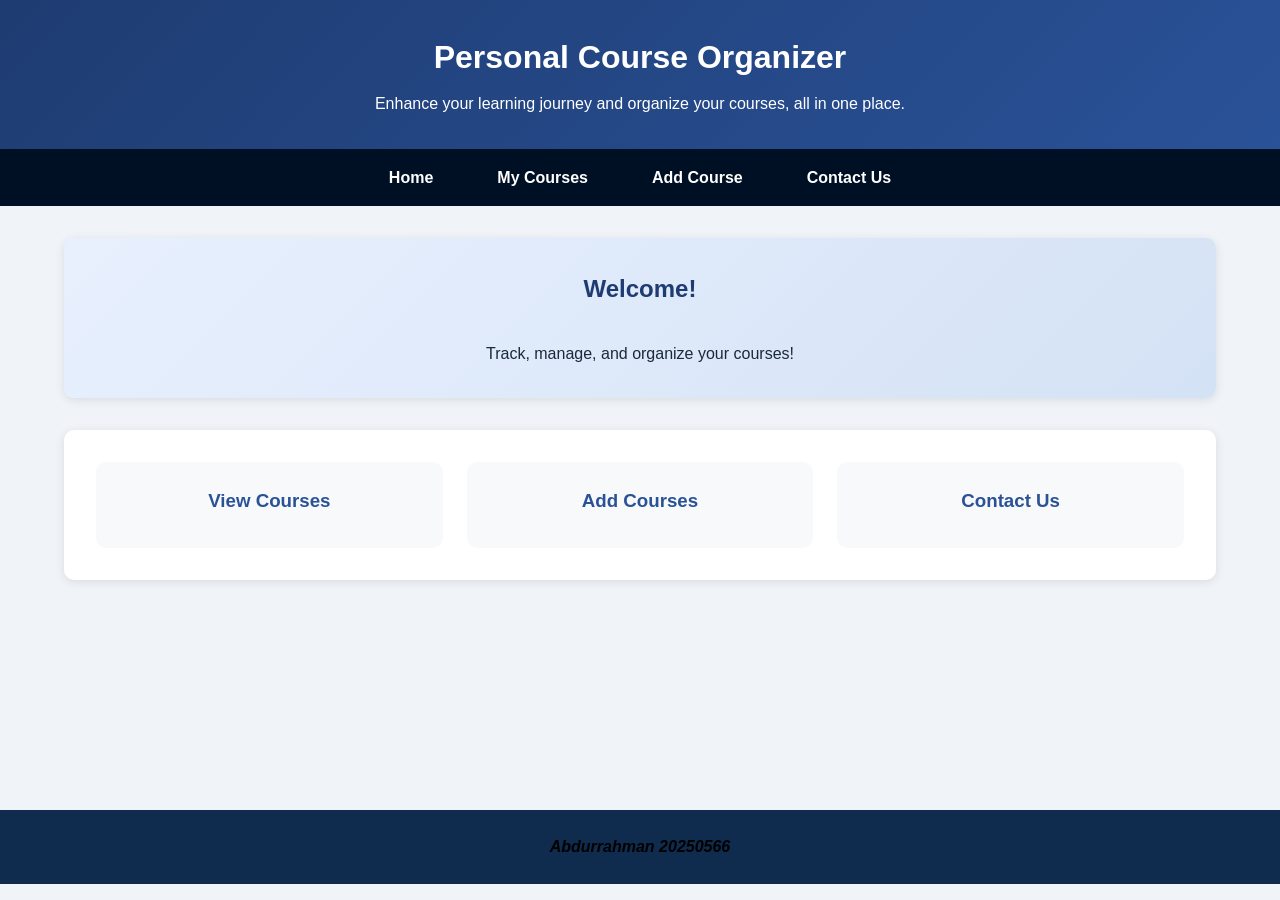
<file: index.html>
<!DOCTYPE html>
<html lang="en">
<head>
    <meta charset="UTF-8">
    <meta name="viewport" content="width=device-width, initial-scale=1.0">
    <title>Home</title>
    <link rel="stylesheet" href="Style.css">
</head>
<body>
    <header>
        <h1>Personal Course Organizer</h1>
        <p>Enhance your learning journey and organize your courses, all in one place.</p>
    </header>

    <nav>
        <ul>
            <li><a href="index.html">Home</a></li>
            <li><a href="MyCourses.html">My Courses</a></li>
            <li><a href="AddCourse.html">Add Course</a></li>
            <li><a href="Contact.html">Contact Us</a></li>
        </ul>
    </nav>

    <main>
        <section class="hero">
            <h2>Welcome!</h2>
            <p>Track, manage, and organize your courses!</p>
        </section>

        <section class="features">
            <div class="feature-card">
                <h3>View Courses</h3>
            </div>
            <div class="feature-card">
                <h3>Add Courses</h3>
            </div>
            <div class="feature-card">
                <h3>Contact Us</h3>
            </div>
        </section>
    </main>

    <footer>
        <p><b><i>Abdurrahman 20250566</i></b></p>
    </footer>
</body>
</html>
</file>
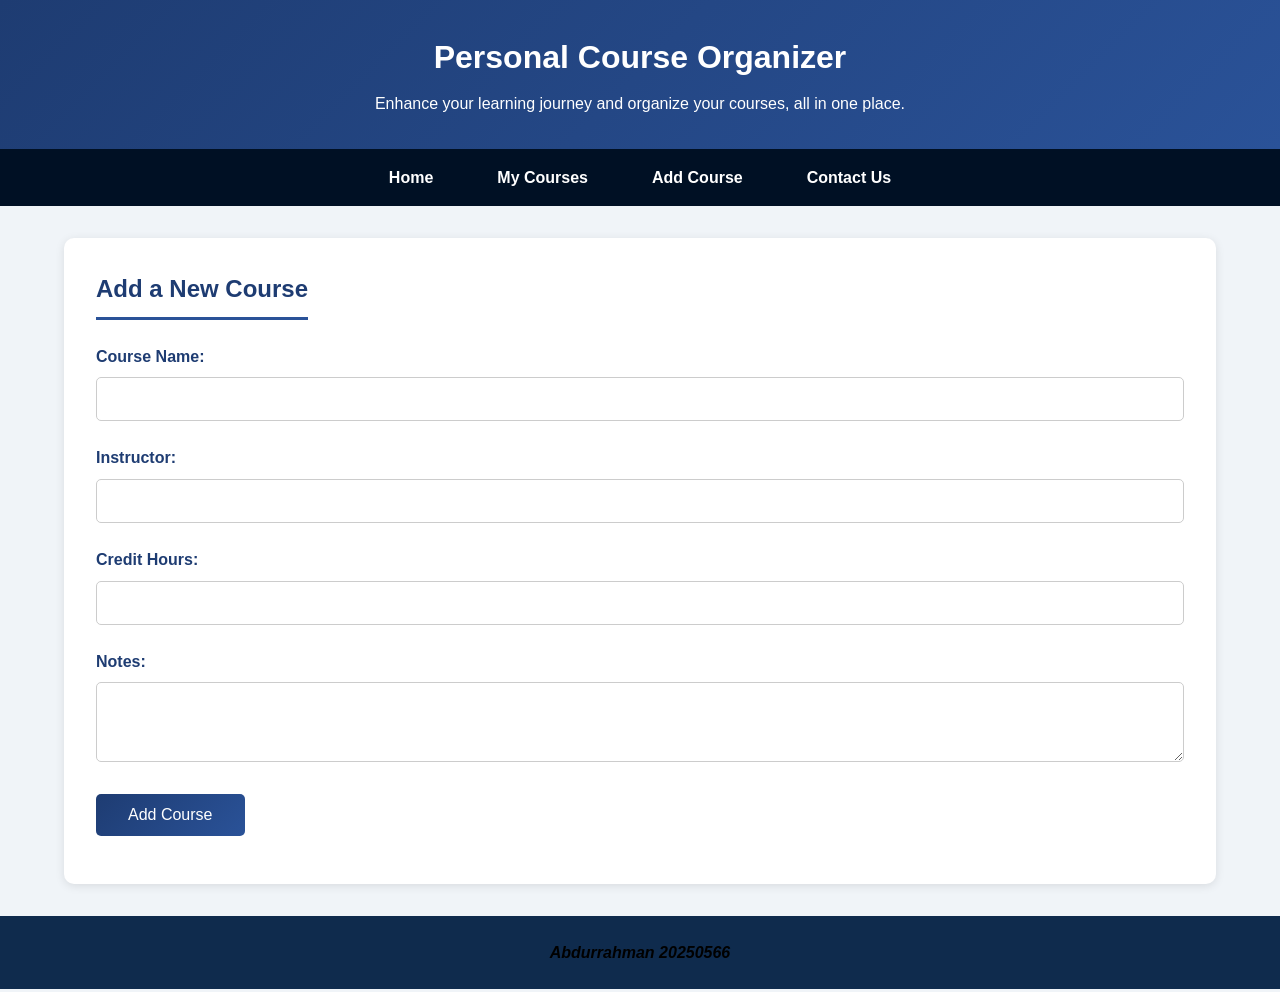
<file: AddCourse.html>
<!DOCTYPE html>
<html lang="en">
<head>
    <meta charset="UTF-8">
    <meta name="viewport" content="width=device-width, initial-scale=1.0">
    <title>Add Course</title>
    <link rel="stylesheet" href="Style.css">
</head>
<body>
    <header>
        <h1>Personal Course Organizer</h1>
        <p>Enhance your learning journey and organize your courses, all in one place.</p>
    </header>

    <nav>
        <ul>
            <li><a href="index.html">Home</a></li>
            <li><a href="MyCourses.html">My Courses</a></li>
            <li><a href="AddCourse.html">Add Course</a></li>
            <li><a href="Contact.html">Contact Us</a></li>
        </ul>
    </nav>

    <main>
        <section>
            <h2>Add a New Course</h2>
            <form id="courseForm">
                <div class="form-group">
                    <label for="courseName">Course Name:</label>
                    <input type="text" id="courseName" name="courseName" required>
                </div>

                <div class="form-group">
                    <label for="instructor">Instructor:</label>
                    <input type="text" id="instructor" name="instructor" required>
                </div>

                <div class="form-group">
                    <label for="credits">Credit Hours:</label>
                    <input type="number" id="credits" name="credits" min="1" max="6" required>
                </div>

                <div class="form-group">
                    <label for="notes">Notes:</label>
                    <textarea id="notes" name="notes" rows="3"></textarea>
                </div>

                <button type="submit" class="submit-btn">Add Course</button>
            </form>
            <p id="formMessage" class="form-message"></p>
        </section>
    </main>

    <footer>
        <p><b><i>Abdurrahman 20250566</i></b></p>
    </footer>

    <script>
        document.getElementById('courseForm').addEventListener('submit', function(e) {
            e.preventDefault();
            const name = document.getElementById('courseName').value;
            const msg = document.getElementById('formMessage');
            msg.textContent = `"${name}" has been added to your courses!`;
            msg.style.color = 'green';
            this.reset();
            setTimeout(() => { msg.textContent = ''; }, 3000);
        });
    </script>
</body>
</html>
</file>
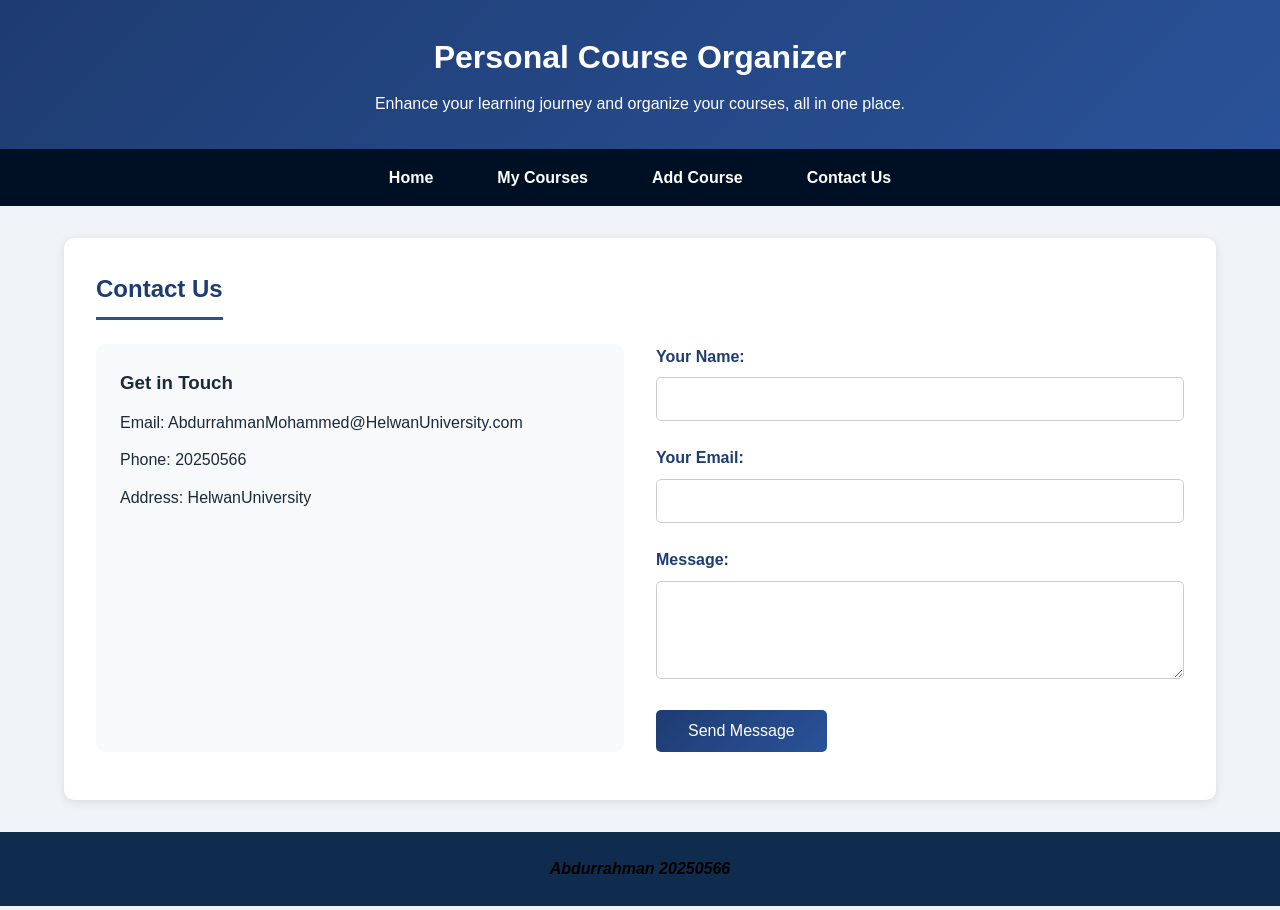
<file: Contact.html>
<!DOCTYPE html>
<html lang="en">
<head>
    <meta charset="UTF-8">
    <meta name="viewport" content="width=device-width, initial-scale=1.0">
    <title>Contact Us</title>
    <link rel="stylesheet" href="Style.css">
</head>
<body>
    <header>
        <h1>Personal Course Organizer</h1>
        <p>Enhance your learning journey and organize your courses, all in one place.</p>
    </header>

    <nav>
        <ul>
            <li><a href="index.html">Home</a></li>
            <li><a href="MyCourses.html">My Courses</a></li>
            <li><a href="AddCourse.html">Add Course</a></li>
            <li><a href="Contact.html">Contact Us</a></li>
        </ul>
    </nav>

    <main>
        <section>
            <h2>Contact Us</h2>
            <div class="contact-container">
                <div class="contact-info">
                    <h3>Get in Touch</h3>
                    <p>Email: AbdurrahmanMohammed@HelwanUniversity.com</p>
                    <p>Phone: 20250566</p>
                    <p>Address: HelwanUniversity</p>
                </div>
                
                <form id="contactForm" class="contact-form">
                    <div class="form-group">
                        <label for="name">Your Name:</label>
                        <input type="text" id="name" required>
                    </div>
                    <div class="form-group">
                        <label for="email">Your Email:</label>
                        <input type="email" id="email" required>
                    </div>
                    <div class="form-group">
                        <label for="message">Message:</label>
                        <textarea id="message" rows="4" required></textarea>
                    </div>
                    <button type="submit" class="submit-btn">Send Message</button>
                </form>
            </div>
            <p id="contactMessage" class="form-message"></p>
        </section>
    </main>

    <footer>
        <p><b><i>Abdurrahman 20250566</i></b></p>
    </footer>

    <script>
        document.getElementById('contactForm').addEventListener('submit', function(e) {
            e.preventDefault();
            const name = document.getElementById('name').value;
            const msg = document.getElementById('contactMessage');
            msg.textContent = `Thanks ${name}! We'll get back to you soon.`;
            msg.style.color = 'green';
            this.reset();
            setTimeout(() => { msg.textContent = ''; }, 3000);
        });
    </script>
</body>
</html>
</file>
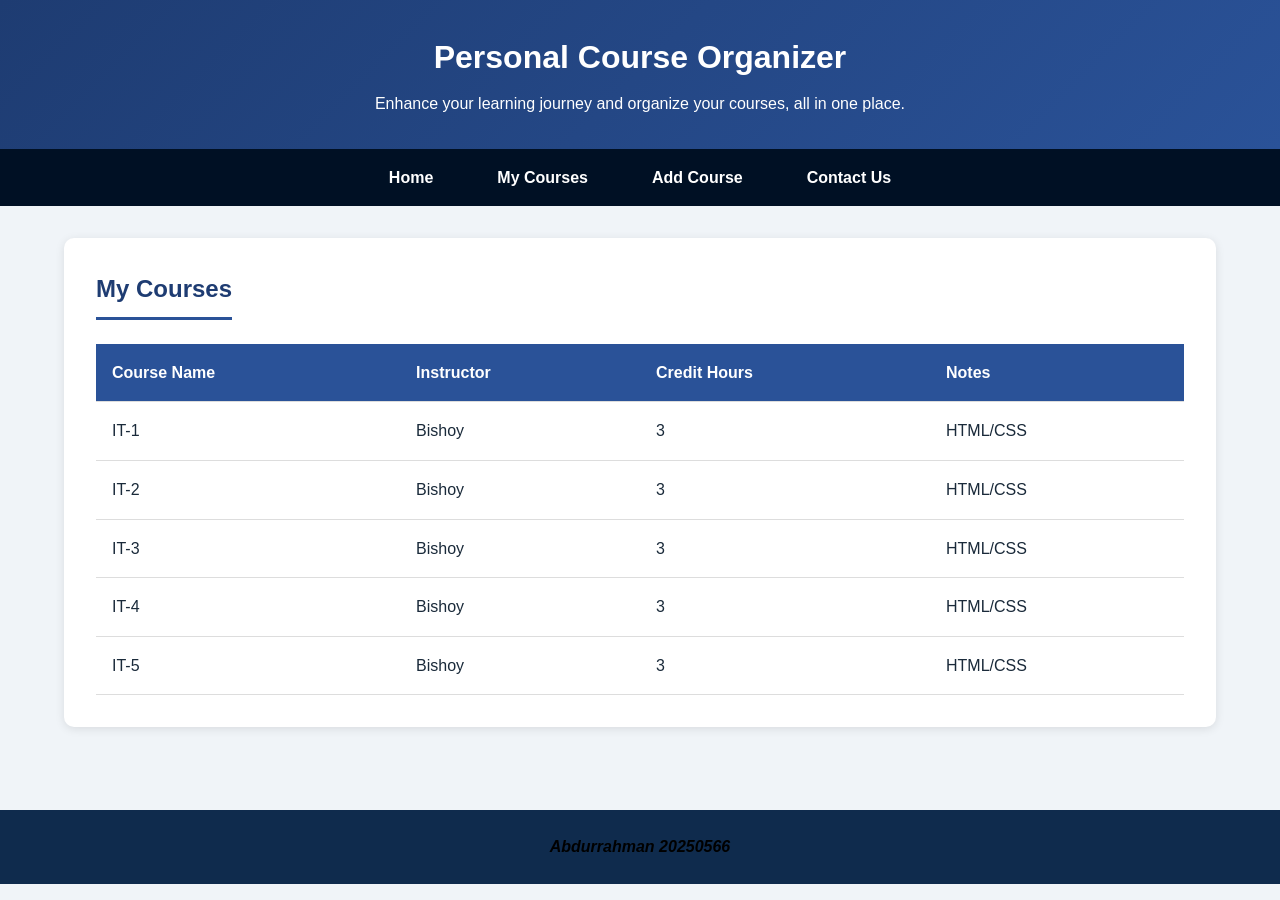
<file: MyCourses.html>
<!DOCTYPE html>
<html lang="en">
<head>
    <meta charset="UTF-8">
    <meta name="viewport" content="width=device-width, initial-scale=1.0">
    <title>My Courses</title>
    <link rel="stylesheet" href="Style.css">
</head>
<body>
    <header>
        <h1>Personal Course Organizer</h1>
        <p>Enhance your learning journey and organize your courses, all in one place.</p>
    </header>

    <nav>
        <ul>
            <li><a href="index.html">Home</a></li>
            <li><a href="MyCourses.html">My Courses</a></li>
            <li><a href="AddCourse.html">Add Course</a></li>
            <li><a href="Contact.html">Contact Us</a></li>
        </ul>
    </nav>

    <main>
        <section>
            <h2>My Courses</h2>
            <div class="table-container">
                <table>
                    <thead>
                        <tr>
                            <th>Course Name</th>
                            <th>Instructor</th>
                            <th>Credit Hours</th>
                            <th>Notes</th>
                        </tr>
                    </thead>
                    <tbody>
                        <tr><td>IT-1</td><td>Bishoy</td><td>3</td><td>HTML/CSS</td></tr>
                        <tr><td>IT-2</td><td>Bishoy</td><td>3</td><td>HTML/CSS</td></tr>
                        <tr><td>IT-3</td><td>Bishoy</td><td>3</td><td>HTML/CSS</td></tr>
                        <tr><td>IT-4</td><td>Bishoy</td><td>3</td><td>HTML/CSS</td></tr>
                        <tr><td>IT-5</td><td>Bishoy</td><td>3</td><td>HTML/CSS</td></tr>
                    </tbody>
                </table>
            </div>
        </section>
    </main>

    <footer>
        <p><b><i>Abdurrahman 20250566</i></b></p>
    </footer>
</body>
</html>
</file>
<file: Style.css>
/* overall style */
* {
    margin: 0;
    padding: 0;
    box-sizing: border-box;
}

body {
    font-family: 'Segoe UI', Tahoma, Geneva, Verdana, sans-serif;
    line-height: 1.6;
    background-color: #f0f4f8;
    color: #1a2a3a;
}

/* headers */
header {
    background: linear-gradient(135deg, #1e3c72, #2a5298);
    color: white;
    text-align: center;
    padding: 2rem;
}

header h1 {
    font-size: 2rem;
    margin-bottom: 0.5rem;
}

/* navigatingg */
nav {
    background-color: #001024;
    padding: 1rem;
    position: sticky;
    top: 0;
    z-index: 100;
}

nav ul {
    list-style: none;
    display: flex;
    justify-content: center;
    gap: 2rem;
    flex-wrap: wrap;
}

nav ul li a {
    color: white;
    text-decoration: none;
    font-weight: bold;
    padding: 0.5rem 1rem;
    transition: all 0.3s ease;
    border-radius: 5px;
}

nav ul li a:hover {
    background-color: #3a6ea5;
    transform: scale(1.05);
}

/* main content */
main {
    max-width: 1200px;
    margin: 2rem auto;
    padding: 0 1.5rem;
    min-height: 60vh;
}

section {
    background: white;
    border-radius: 10px;
    padding: 2rem;
    margin-bottom: 2rem;
    box-shadow: 0 2px 10px rgba(0,0,0,0.1);
}

section h2 {
    color: #1e3c72;
    margin-bottom: 1.5rem;
    border-bottom: 3px solid #2a5298;
    padding-bottom: 0.5rem;
    display: inline-block;
}

/* Home */
.features {
    display: grid;
    grid-template-columns: repeat(auto-fit, minmax(250px, 1fr));
    gap: 1.5rem;
}

.feature-card {
    background: #f8f9fa;
    padding: 1.5rem;
    border-radius: 10px;
    text-align: center;
    transition: transform 0.3s ease, box-shadow 0.3s ease;
}

.feature-card:hover {
    transform: translateY(-5px);
    box-shadow: 0 5px 20px rgba(0,0,0,0.15);
}

.feature-card h3 {
    color: #2a5298;
    margin-bottom: 0.5rem;
}

.hero {
    text-align: center;
    background: linear-gradient(135deg, #e8f0fe, #d4e2f5);
}

.hero h2 {
    border-bottom: none;
}

/* tables */
.table-container {
    overflow-x: auto;
}

table {
    width: 100%;
    border-collapse: collapse;
    background: white;
}

th, td {
    padding: 1rem;
    text-align: left;
    border-bottom: 1px solid #ddd;
}

th {
    background-color: #2a5298;
    color: white;
    font-weight: bold;
}

tr:hover {
    background-color: #f1f5f9;
    transition: background-color 0.3s ease;
}

/* forms */
.form-group {
    margin-bottom: 1.5rem;
}

label {
    display: block;
    margin-bottom: 0.5rem;
    font-weight: bold;
    color: #1e3c72;
}

input, textarea, select {
    width: 100%;
    padding: 0.75rem;
    border: 1px solid #ccc;
    border-radius: 5px;
    font-size: 1rem;
    transition: border-color 0.3s ease, box-shadow 0.3s ease;
}

input:focus, textarea:focus, select:focus {
    outline: none;
    border-color: #2a5298;
    box-shadow: 0 0 5px rgba(42,82,152,0.3);
}

textarea {
    resize: vertical;
}

.submit-btn {
    background: linear-gradient(135deg, #1e3c72, #2a5298);
    color: white;
    padding: 0.75rem 2rem;
    border: none;
    border-radius: 5px;
    font-size: 1rem;
    cursor: pointer;
    transition: transform 0.3s ease, background 0.3s ease;
}

.submit-btn:hover {
    background: linear-gradient(135deg, #2a5298, #1e3c72);
    transform: scale(1.02);
}

.form-message {
    margin-top: 1rem;
    text-align: center;
    font-weight: bold;
}

/* Contact page */
.contact-container {
    display: grid;
    grid-template-columns: repeat(auto-fit, minmax(300px, 1fr));
    gap: 2rem;
}

.contact-info {
    background: #f8f9fa;
    padding: 1.5rem;
    border-radius: 10px;
}

.contact-info p {
    margin: 0.75rem 0;
}

/* footers */
footer {
    background-color: #0f2b4d;
    color: black;
    text-align: center;
    padding: 1.5rem;
    margin-top: 2rem;
}

/* the responsive design */
@media (max-width: 768px) {
    nav ul {
        gap: 0.5rem;
    }
    
    nav ul li a {
        padding: 0.3rem 0.8rem;
        font-size: 0.9rem;
    }
    
    header h1 {
        font-size: 1.5rem;
    }
    
    section {
        padding: 1rem;
    }
    
    th, td {
        padding: 0.5rem;
        font-size: 0.9rem;
    }
    
    .features {
        grid-template-columns: 1fr;
    }
    
    .contact-container {
        grid-template-columns: 1fr;
    }
}

@media (max-width: 480px) {
    body {
        font-size: 14px;
    }
    
    .submit-btn {
        width: 100%;
    }
}
</file>
